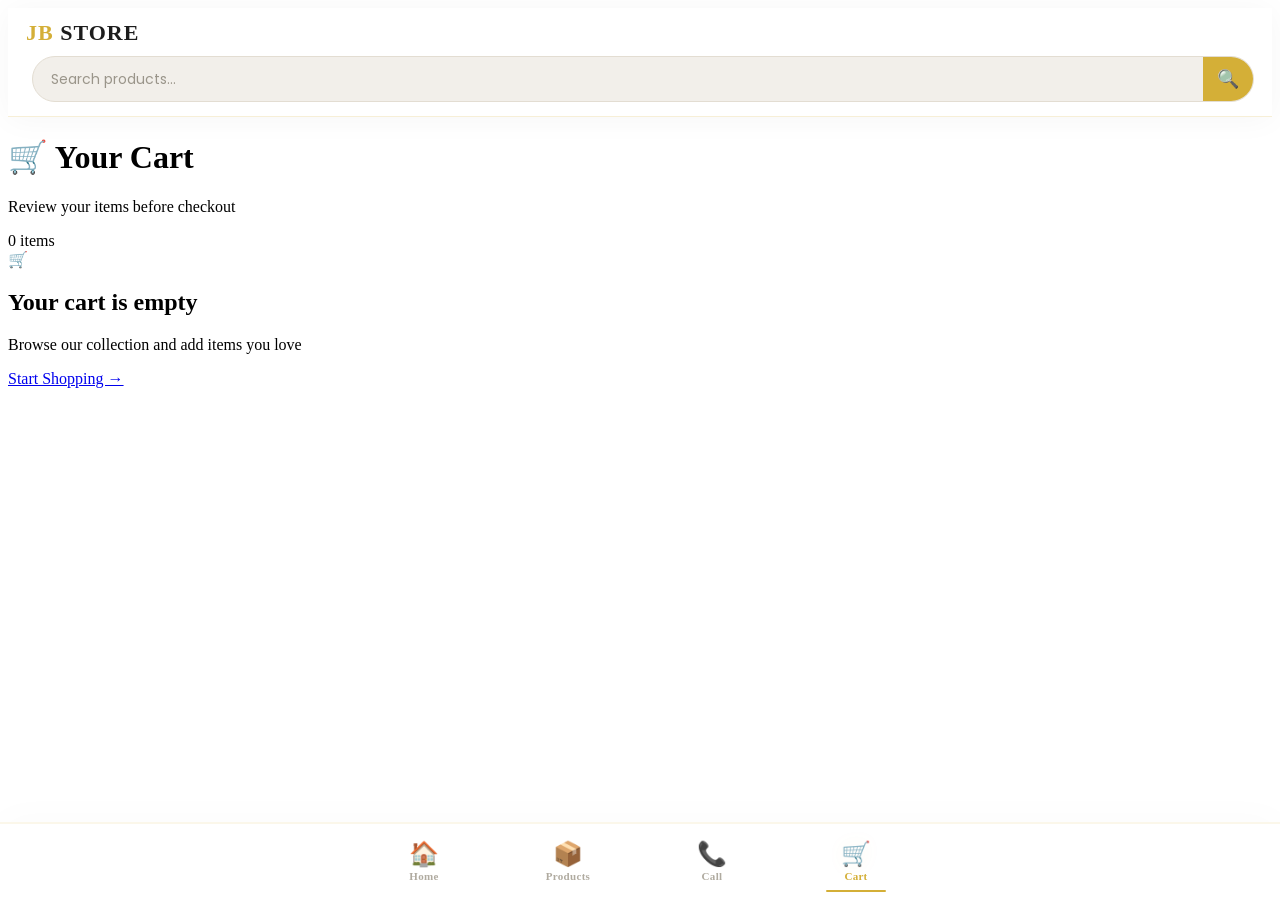
<file: cart (2).html>
<!DOCTYPE html>
<html lang="en">
<head>
  <meta charset="UTF-8">
  <meta name="viewport" content="width=device-width, initial-scale=1.0">
  <title>Your Cart | JB STORE</title>
  <link rel="stylesheet" href="style.css">
  <link href="https://fonts.googleapis.com/css2?family=Poppins:wght@400;500;600;700;800&display=swap" rel="stylesheet">
</head>
<body>

<!-- ===== HEADER ===== -->
<header class="header">
  <a href="index.html" class="logo">JB <span>STORE</span></a>
  <div class="search">
    <input type="text" id="searchInput" placeholder="Search products..." autocomplete="off">
    <button type="button" id="searchButton">🔍</button>
    <div id="searchSuggestions" class="search-suggestions"></div>
  </div>
</header>

<!-- ===== CART PAGE ===== -->
<main class="cart-page">

  <!-- Cart Header -->
  <div class="cart-header">
    <div>
      <h1>🛒 Your Cart</h1>
      <p class="cart-subtitle">Review your items before checkout</p>
    </div>
    <span class="cart-count" id="cartCount">0 items</span>
  </div>

  <!-- Cart Items -->
  <div id="cartItemsContainer">
    <div id="cartItems" class="cart-items"></div>

    <!-- Cart Summary -->
    <div id="cartSummary" class="cart-summary" style="display:none;">
      <div class="summary-row">
        <span>Subtotal</span>
        <strong id="cartSubtotal">₹0</strong>
      </div>
      <div class="summary-row">
        <span>Delivery</span>
        <strong style="color:#4ECDC4;">Free</strong>
      </div>
      <div class="summary-divider"></div>
      <div class="summary-row total">
        <span>Total</span>
        <strong id="cartTotalPrice">₹0</strong>
      </div>
      <div class="cart-actions">
        <button class="checkout-btn" onclick="checkout()">
          <span>Proceed to Checkout</span>
          <span>→</span>
        </button>
        <button class="clear-cart-btn" onclick="clearCart()">🗑️ Clear Cart</button>
      </div>
    </div>
  </div>

  <!-- Empty Cart -->
  <div id="emptyCart" class="empty-cart" style="display:block;">
    <div class="empty-icon">🛒</div>
    <h2>Your cart is empty</h2>
    <p>Browse our collection and add items you love</p>
    <a href="index.html" class="shop-now-btn">Start Shopping →</a>
  </div>

</main>

<!-- ===== BOTTOM BAR ===== -->
<div class="bottom-bar">
  <div class="bottom-container">
    <a href="index.html" class="bottom-item">
      <span class="bottom-icon">🏠</span>
      <span class="bottom-label">Home</span>
    </a>
    <a href="index.html" class="bottom-item">
      <span class="bottom-icon">📦</span>
      <span class="bottom-label">Products</span>
    </a>
    <a href="#" class="bottom-item call-item">
      <span class="bottom-icon">📞</span>
      <span class="bottom-label">Call</span>
    </a>
    <a href="cart.html" class="bottom-item active cart-item">
      <span class="bottom-icon">🛒</span>
      <span class="cart-badge" id="cartBadge">0</span>
      <span class="bottom-label">Cart</span>
    </a>
  </div>
</div>

<!-- ===== SCRIPTS ===== -->
<script src="config.js"></script>
<script src="mobiles.js"></script>
<script src="refrigerator.js"></script>
<script src="washing.js"></script>
<script src="ac.js"></script>
<script src="tv.js"></script>

<script>
// ==========================================
// CART PAGE - WITH VARIANT DISPLAY
// ==========================================

// ===== ALL PRODUCTS =====
const allProducts = [
  ...mobileProducts,
  ...refrigeratorProducts,
  ...washingProducts,
  ...acProducts,
  ...tvProducts
];

// ===== ELEMENTS =====
const cartItemsContainer = document.getElementById('cartItems');
const cartSummary = document.getElementById('cartSummary');
const emptyCart = document.getElementById('emptyCart');
const cartCount = document.getElementById('cartCount');
const cartSubtotal = document.getElementById('cartSubtotal');
const cartTotalPrice = document.getElementById('cartTotalPrice');

// ===== LOAD CART =====
function loadCart() {
  const cart = JSON.parse(localStorage.getItem('cart')) || [];
  
  console.log('Cart items:', cart);
  
  if (cart.length === 0) {
    cartItemsContainer.innerHTML = '';
    cartSummary.style.display = 'none';
    emptyCart.style.display = 'block';
    cartCount.textContent = '0 items';
    updateBadge(0);
    return;
  }
  
  cartItemsContainer.innerHTML = '';
  cartSummary.style.display = 'block';
  emptyCart.style.display = 'none';
  
  let subtotal = 0;
  let totalItems = 0;
  
  cart.forEach((item, index) => {
    const itemTotal = item.price * item.quantity;
    subtotal += itemTotal;
    totalItems += item.quantity;
    
    // Show variant in cart item
    const displayName = item.variant && item.variant !== 'Default' 
      ? `${item.name} (${item.variant})` 
      : item.name;
    
    const cartItem = document.createElement('div');
    cartItem.className = 'cart-item';
    cartItem.innerHTML = `
      <div class="cart-item-image">
        <img src="${item.image || 'images/placeholder.png'}" alt="${item.name}">
      </div>
      <div class="cart-item-info">
        <h3>${displayName}</h3>
        <p class="cart-item-brand">${item.brand} ${item.variant && item.variant !== 'Default' ? '• ' + item.variant : ''}</p>
        <p class="cart-item-price">₹${item.price.toLocaleString("en-IN")}</p>
      </div>
      <div class="cart-item-qty">
        <button class="qty-btn" onclick="updateQuantity(${index}, -1)">−</button>
        <span class="qty-number">${item.quantity}</span>
        <button class="qty-btn" onclick="updateQuantity(${index}, 1)">+</button>
      </div>
      <div class="cart-item-total">
        ₹${itemTotal.toLocaleString("en-IN")}
      </div>
      <button class="remove-btn" onclick="removeItem(${index})" title="Remove item">✕</button>
    `;
    cartItemsContainer.appendChild(cartItem);
  });
  
  cartCount.textContent = `${totalItems} ${totalItems === 1 ? 'item' : 'items'}`;
  cartSubtotal.textContent = `₹${subtotal.toLocaleString("en-IN")}`;
  cartTotalPrice.textContent = `₹${subtotal.toLocaleString("en-IN")}`;
  
  updateBadge(totalItems);
}

// ===== UPDATE QUANTITY =====
function updateQuantity(index, change) {
  let cart = JSON.parse(localStorage.getItem('cart')) || [];
  
  if (cart[index]) {
    cart[index].quantity += change;
    if (cart[index].quantity <= 0) {
      cart.splice(index, 1);
    }
  }
  
  localStorage.setItem('cart', JSON.stringify(cart));
  loadCart();
  updateCartBadge();
}

// ===== REMOVE ITEM =====
function removeItem(index) {
  let cart = JSON.parse(localStorage.getItem('cart')) || [];
  const itemName = cart[index]?.name || 'Item';
  const variant = cart[index]?.variant || '';
  const displayName = variant && variant !== 'Default' ? `${itemName} (${variant})` : itemName;
  cart.splice(index, 1);
  localStorage.setItem('cart', JSON.stringify(cart));
  loadCart();
  updateCartBadge();
  showToast(`${displayName} removed from cart`);
}

// ===== CLEAR CART =====
function clearCart() {
  if (confirm('Are you sure you want to clear your cart?')) {
    localStorage.removeItem('cart');
    loadCart();
    updateCartBadge();
    showToast('Cart cleared');
  }
}

// ===== CHECKOUT =====
function checkout() {
  const cart = JSON.parse(localStorage.getItem('cart')) || [];
  if (cart.length === 0) {
    showToast('Your cart is empty!');
    return;
  }
  
  let message = '🛍️ *JB STORE - New Order*%0A%0A';
  let total = 0;
  
  cart.forEach(item => {
    const itemTotal = item.price * item.quantity;
    const displayName = item.variant && item.variant !== 'Default' 
      ? `${item.name} (${item.variant})` 
      : item.name;
    message += `📱 ${displayName}%0A   × ${item.quantity} = ₹${itemTotal.toLocaleString("en-IN")}%0A`;
    total += itemTotal;
  });
  
  message += `%0A💰 *Total: ₹${total.toLocaleString("en-IN")}*%0A%0A`;
  message += `📞 Please confirm my order. Thank you!`;
  
  window.open(`https://wa.me/${STORE_PHONE}?text=${message}`, '_blank');
}

// ===== UPDATE BADGE =====
function updateBadge(count) {
  const badge = document.getElementById('cartBadge');
  if (badge) {
    badge.textContent = count;
    badge.style.display = count > 0 ? 'flex' : 'none';
  }
}

// ===== TOAST =====
function showToast(message) {
  const existing = document.querySelector('.toast-notification');
  if (existing) existing.remove();
  
  const toast = document.createElement('div');
  toast.className = 'toast-notification';
  toast.innerHTML = `
    <span>${message}</span>
    <button onclick="this.parentElement.remove()">✕</button>
  `;
  document.body.appendChild(toast);
  
  setTimeout(() => {
    toast.classList.add('fade-out');
    setTimeout(() => toast.remove(), 300);
  }, 3000);
}

// ===== UPDATE CART BADGE (Global) =====
function updateCartBadge() {
  const cart = JSON.parse(localStorage.getItem('cart')) || [];
  const total = cart.reduce((sum, item) => sum + item.quantity, 0);
  
  document.querySelectorAll('.cart-badge').forEach(badge => {
    badge.textContent = total;
    badge.style.display = total > 0 ? 'flex' : 'none';
  });
}

// ===== INIT =====
document.addEventListener('DOMContentLoaded', function() {
  loadCart();
  updateCartBadge();
});

// ===== SEARCH SUGGESTIONS =====
const searchInput = document.getElementById('searchInput');
const searchSuggestions = document.getElementById('searchSuggestions');

if (searchInput) {
  searchInput.addEventListener('input', function() {
    const text = this.value.trim().toLowerCase();
    searchSuggestions.innerHTML = '';
    
    if (text === '') {
      searchSuggestions.classList.remove('show');
      return;
    }
    
    const matches = allProducts.filter(p => 
      p.name.toLowerCase().includes(text) || 
      p.brand.toLowerCase().includes(text)
    ).slice(0, 6);
    
    if (matches.length === 0) {
      searchSuggestions.innerHTML = `<div class="search-no-result">No products found</div>`;
      searchSuggestions.classList.add('show');
      return;
    }
    
    matches.forEach(product => {
      const div = document.createElement('div');
      div.className = 'search-suggestion';
      div.innerHTML = `
        <img src="${product.image}" alt="">
        <div class="suggestion-info">
          <div class="suggestion-name">${product.name}</div>
          <div class="suggestion-category">${product.brand}</div>
        </div>
      `;
      div.addEventListener('click', () => {
        window.location.href = `product.html?id=${product.id}`;
      });
      searchSuggestions.appendChild(div);
    });
    
    searchSuggestions.classList.add('show');
  });
  
  document.addEventListener('click', function(e) {
    if (!searchInput.contains(e.target) && !searchSuggestions.contains(e.target)) {
      searchSuggestions.classList.remove('show');
    }
  });
  
  document.getElementById('searchButton')?.addEventListener('click', function() {
    const val = searchInput.value.trim();
    if (val) window.location.href = `search.html?q=${encodeURIComponent(val)}`;
  });
  
  searchInput.addEventListener('keydown', function(e) {
    if (e.key === 'Enter') {
      const val = this.value.trim();
      if (val) window.location.href = `search.html?q=${encodeURIComponent(val)}`;
    }
  });
}
</script>

</body>
</html>
</file>
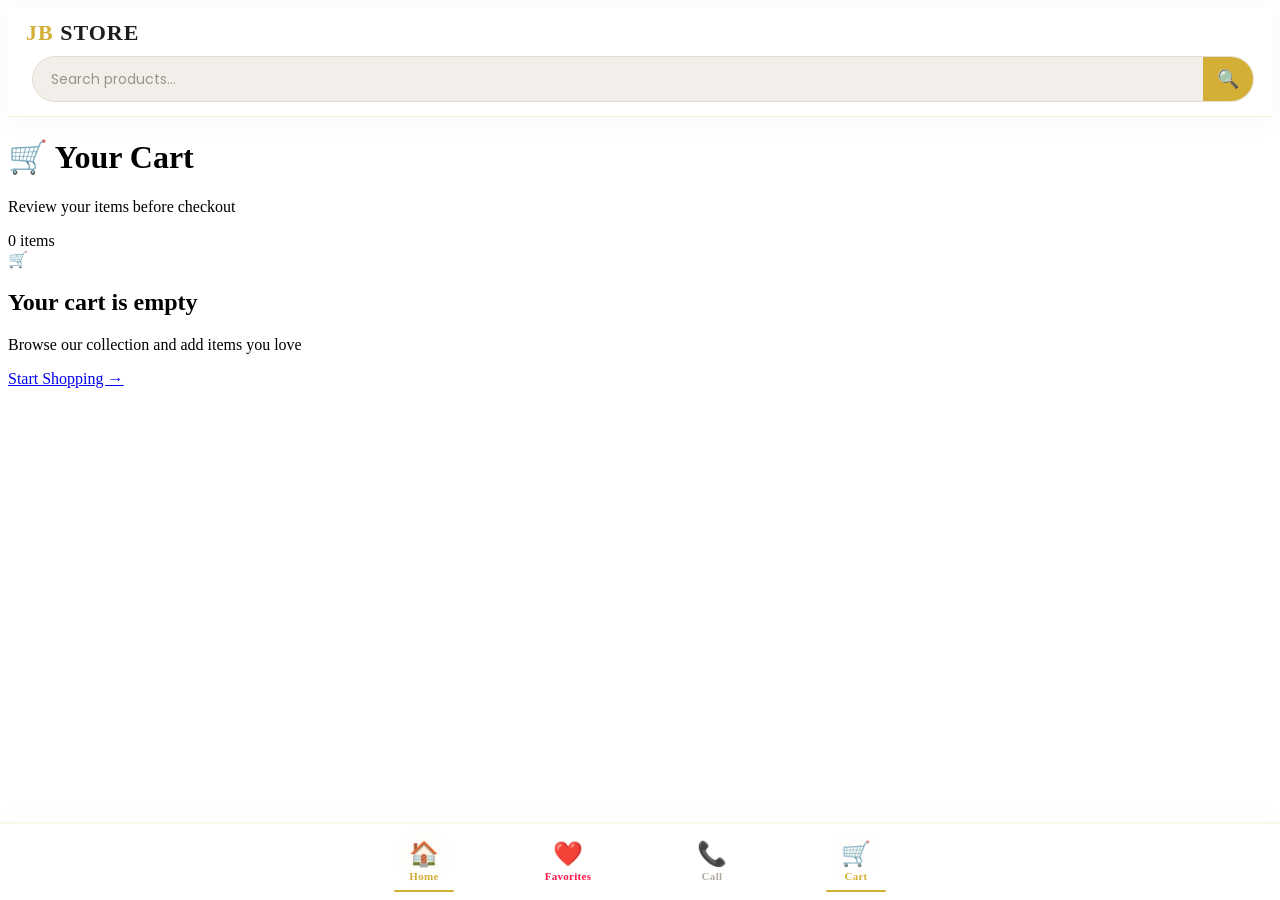
<file: cart (3) (4).html>
<!DOCTYPE html>
<html lang="en">
<head>
  <meta charset="UTF-8">
  <meta name="viewport" content="width=device-width, initial-scale=1.0">
  <title>Your Cart | JB STORE</title>
  <link rel="stylesheet" href="style.css">
  <link href="https://fonts.googleapis.com/css2?family=Poppins:wght@400;500;600;700;800&display=swap" rel="stylesheet">
  <link rel="stylesheet" href="https://cdnjs.cloudflare.com/ajax/libs/font-awesome/6.5.2/css/all.min.css">
</head>
<body>

<!-- ===== HEADER ===== -->
<header class="header">
  <a href="index.html" class="logo">JB <span>STORE</span></a>
  <div class="search">
    <input type="text" id="searchInput" placeholder="Search products..." autocomplete="off">
    <button type="button" id="searchButton">🔍</button>
    <div id="searchSuggestions" class="search-suggestions"></div>
  </div>
</header>

<!-- ===== CART PAGE ===== -->
<main class="cart-page">

  <!-- Cart Header -->
  <div class="cart-header">
    <div>
      <h1>🛒 Your Cart</h1>
      <p class="cart-subtitle">Review your items before checkout</p>
    </div>
    <span class="cart-count" id="cartCount">0 items</span>
  </div>

  <!-- Cart Items -->
  <div id="cartItemsContainer">
    <div id="cartItems" class="cart-items"></div>

    <!-- Cart Summary -->
    <div id="cartSummary" class="cart-summary" style="display:none;">
      <div class="summary-row">
        <span>Subtotal</span>
        <strong id="cartSubtotal">₹0</strong>
      </div>
      <div class="summary-row">
        <span>Delivery</span>
        <strong style="color:#4ECDC4;">Free</strong>
      </div>
      <div class="summary-divider"></div>
      <div class="summary-row total">
        <span>Total</span>
        <strong id="cartTotalPrice">₹0</strong>
      </div>
      <div class="cart-actions">
        <button class="checkout-btn" onclick="checkout()">
          <span>Proceed to Checkout</span>
          <span>→</span>
        </button>
        <button class="clear-cart-btn" onclick="clearCart()">🗑️ Clear Cart</button>
      </div>
    </div>
  </div>

  <!-- Empty Cart -->
  <div id="emptyCart" class="empty-cart" style="display:block;">
    <div class="empty-icon">🛒</div>
    <h2>Your cart is empty</h2>
    <p>Browse our collection and add items you love</p>
    <a href="index.html" class="shop-now-btn">Start Shopping →</a>
  </div>

</main>

<!-- ===== BOTTOM BAR ===== -->
<div class="bottom-bar">
  <div class="bottom-container">
    <!-- HOME -->
    <a href="index.html" class="bottom-item" id="bottomHome">
      <span class="bottom-icon">🏠</span>
      <span class="bottom-label">Home</span>
    </a>
    
    <!-- FAVORITES (replaced Products) -->
    <a href="favorites.html" class="bottom-item" id="bottomFav">
      <span class="bottom-icon" style="color:#ff1744;">❤️</span>
      <span class="fav-badge" id="favBadge">0</span>
      <span class="bottom-label" style="color:#ff1744;font-weight:700;">Favorites</span>
    </a>
    
    <!-- CALL (fixed with tel link) -->
    <a href="tel:919999999999" class="bottom-item call-item" id="bottomCall">
      <span class="bottom-icon">📞</span>
      <span class="bottom-label">Call</span>
    </a>
    
    <!-- CART -->
    <a href="cart.html" class="bottom-item active cart-item">
      <span class="bottom-icon">🛒</span>
      <span class="cart-badge" id="cartBadge">0</span>
      <span class="bottom-label">Cart</span>
    </a>
  </div>
</div>

<!-- ===== SCRIPTS (All logic in external files) ===== -->
<script src="config.js"></script>
<script src="mobiles.js"></script>
<script src="refrigerator.js"></script>
<script src="washing.js"></script>
<script src="ac.js"></script>
<script src="tv.js"></script>
<script src="script.js"></script>   <!-- contains cart logic -->
<script src="favorites.js"></script> <!-- favorites & badge updates -->
</body>
</html>
</file>
<file: style.css>
<!DOCTYPE html>
<html lang="en">
<head>
  <meta charset="UTF-8" />
  <meta name="viewport" content="width=device-width, initial-scale=1.0, user-scalable=yes" />
  <title>JB STORE – Premium Light</title>
  <link href="https://fonts.googleapis.com/css2?family=Poppins:wght@400;600;700;800&display=swap" rel="stylesheet" />
  <link rel="stylesheet" href="https://cdnjs.cloudflare.com/ajax/libs/font-awesome/6.5.2/css/all.min.css" />
  <script src="https://cdn.jsdelivr.net/npm/@supabase/supabase-js@2"></script>
  <style>
    /* ================================================================
       PREMIUM LIGHT THEME – JB STORE
       - All sizes, paddings, gaps, and widths preserved from original dark CSS.
       - Only colors, backgrounds, and text colors converted to light/professional.
       - Gold accent: #D4AF37
       ================================================================ */

    /* ===== WIDTH FIX ===== */
    html,body{
        width:100%;
        max-width:100%;
        overflow-x:hidden;
        background:#F7F5F0;
    }

    *{
        box-sizing:border-box;
    }

    .header,
    .menu,
    .hero,
    .categories,
    .deals,
    .banner-slider,
    .best-sellers,
    .brands,
    .footer{
        width:100%;
    }

    body {
      
        padding-bottom: 100px !important;
    }


    /* ============================================
       HEADER – LIGHT
       ============================================ */

    .header {
        background: #FFFFFF;
        padding: 12px 18px 14px;
        position: sticky;
        top: 0;
        z-index: 1000;
        width: 100%;
        border-bottom: 1px solid rgba(212, 175, 55, 0.20);
        box-shadow: 0 2px 30px rgba(0, 0, 0, 0.04);
        display: flex;
        flex-direction: column;
        gap: 10px;
    }

    .header-top {
        display: flex;
        align-items: center;
        justify-content: space-between;
        width: 100%;
    }

    .logo {
        font-size: 22px;
        font-weight: 700;
        color: #D4AF37;
        letter-spacing: 1px;
        text-decoration: none;
        flex-shrink: 0;
    }
    .logo span {
        color: #1C1C1C;
    }

    .menu-toggle {
        display: flex;
        flex-direction: column;
        gap: 5px;
        background: transparent;
        border: none;
        cursor: pointer;
        padding: 6px 4px;
        border-radius: 6px;
        transition: all 0.3s ease;
        flex-shrink: 0;
        -webkit-tap-highlight-color: transparent;
    }
    .menu-toggle:hover {
        background: rgba(212, 175, 55, 0.06);
    }
    .menu-toggle span {
        display: block;
        width: 28px;
        height: 2.5px;
        background: #D4AF37;
        border-radius: 4px;
        transition: all 0.3s ease;
        transform-origin: center;
    }
    .menu-toggle.active span:nth-child(1) {
        transform: rotate(45deg) translate(5px, 5px);
    }
    .menu-toggle.active span:nth-child(2) {
        opacity: 0;
        transform: scaleX(0);
    }
    .menu-toggle.active span:nth-child(3) {
        transform: rotate(-45deg) translate(5px, -5px);
    }

    .search {
      width: calc(100% - 6px) !important;
        margin-left: 6px !important;
        margin-right: 6px !important;
        display: flex;
        align-items: center;
        background: #F2EFEA;
        border: 1px solid #E3DDD2;
        border-radius: 50px;
        overflow: visible;
        position: relative;
        width: 100%;
        transition: border-color 0.3s ease;
    }
    .search:focus-within {
        border-color: rgba(212, 175, 55, 0.4);
        box-shadow: 0 0 20px rgba(212, 175, 55, 0.04);
    }
    .search input {
        flex: 1;
        height: 44px;
        padding: 0 18px;
        background: none;
        border: none;
        color: #1C1C1C;
        outline: none;
        font-size: 14px;
        font-family: "Poppins", sans-serif;
    }
    .search input::placeholder {
        color: #9A958A;
        font-weight: 400;
    }
    .search button {
        width: 50px;
        height: 44px;
        background: #D4AF37;
        border: none;
        border-radius: 0 50px 50px 0;
        cursor: pointer;
        font-size: 18px;
        color: #FFFFFF;
        transition: all 0.3s ease;
        flex-shrink: 0;
        display: flex;
        align-items: center;
        justify-content: center;
    }
    .search button:hover {
        background: #C9A030;
        transform: scale(1.02);
    }
    .search button:active {
        transform: scale(0.95);
    }

    /* ==========================================
       SEARCH SUGGESTIONS STYLES
    ========================================== */
    .search-suggestions {
        position: absolute;
        top: calc(100% + 8px);
        left: 0;
        right: 0;
        background: #FFFFFF;
        border: 1px solid rgba(212, 175, 55, 0.15);
        border-radius: 16px;
        max-height: 350px;
        overflow-y: auto;
        display: none;
        z-index: 9999;
        box-shadow: 0 20px 60px rgba(0, 0, 0, 0.08);
        padding: 8px 0;
    }

    .search-suggestions.show {
        display: block;
        animation: slideDown 0.25s ease;
    }

    @keyframes slideDown {
        0% {
            opacity: 0;
            transform: translateY(-10px) scale(0.95);
        }
        100% {
            opacity: 1;
            transform: translateY(0) scale(1);
        }
    }

    .search-suggestion {
        display: flex;
        align-items: center;
        gap: 14px;
        padding: 12px 18px;
        cursor: pointer;
        transition: all 0.2s ease;
        border-bottom: 1px solid rgba(0, 0, 0, 0.03);
    }

    .search-suggestion:last-child {
        border-bottom: none;
    }

    .search-suggestion:hover {
        background: rgba(212, 175, 55, 0.06);
    }

    .search-suggestion img {
        width: 40px;
        height: 40px;
        object-fit: contain;
        border-radius: 8px;
        background: #F2EFEA;
        flex-shrink: 0;
        padding: 4px;
    }

    .search-suggestion .suggestion-info {
        flex: 1;
        min-width: 0;
    }

    .search-suggestion .suggestion-name {
        color: #1C1C1C;
        font-size: 14px;
        font-weight: 600;
        display: flex;
        flex-wrap: wrap;
        gap: 1px;
        align-items: center;
    }

    .search-suggestion .suggestion-name strong {
        color: #D4AF37;
        font-weight: 700;
    }

    .search-suggestion .suggestion-category {
        color: #8A8580;
        font-size: 12px;
        margin-top: 2px;
    }

    .search-suggestion .suggestion-arrow {
        color: #D4AF37;
        font-size: 16px;
        opacity: 0;
        transition: all 0.3s ease;
        flex-shrink: 0;
    }

    .search-suggestion:hover .suggestion-arrow {
        opacity: 1;
        transform: translateX(4px);
    }

    .search-no-result {
        padding: 30px 20px;
        color: #8A8580;
        text-align: center;
        font-size: 14px;
    }

    /* ==========================================
       SLIDE-IN MENU DRAWER (LIGHT)
    ============================================ */

    .menu-overlay {
        position: fixed;
        top: 0;
        left: 0;
        width: 100%;
        height: 100%;
        background: rgba(0, 0, 0, 0.3);
        backdrop-filter: blur(4px);
        -webkit-backdrop-filter: blur(4px);
        z-index: 9998;
        opacity: 0;
        visibility: hidden;
        transition: opacity 0.35s ease, visibility 0.35s ease;
    }
    .menu-overlay.open {
        opacity: 1;
        visibility: visible;
    }

    .menu-drawer {
        position: fixed;
        top: 0;
        right: 0;
        left: auto;
        height: 100%;
        width: 320px;
        max-width: 85vw;
        background: #FFFFFF;
        border-left: 2px solid rgba(212, 175, 55, 0.25);
        border-right: none;
        box-shadow: -8px 0 60px rgba(0, 0, 0, 0.08);
        z-index: 9999;
        transform: translateX(110%);
        transition: transform 0.4s cubic-bezier(0.22, 1, 0.36, 1);
        padding: 0 0 30px 0;
        display: flex;
        flex-direction: column;
        overflow-y: auto;
    }
    .menu-drawer.open {
        transform: translateX(0);
    }

    .menu-header {
        display: flex;
        align-items: center;
        justify-content: space-between;
        padding: 22px 22px 16px;
        border-bottom: 1px solid rgba(212, 175, 55, 0.08);
        flex-shrink: 0;
    }
    .menu-header .menu-logo {
        font-size: 20px;
        font-weight: 700;
        color: #D4AF37;
        letter-spacing: 0.5px;
    }
    .menu-header .menu-logo span {
        color: #1C1C1C;
    }
    .menu-close {
        background: rgba(0, 0, 0, 0.03);
        border: 1px solid rgba(0, 0, 0, 0.06);
        border-radius: 50%;
        width: 40px;
        height: 40px;
        display: flex;
        align-items: center;
        justify-content: center;
        font-size: 20px;
        color: #D4AF37;
        cursor: pointer;
        transition: all 0.3s ease;
        -webkit-tap-highlight-color: transparent;
    }
    .menu-close:hover {
        background: rgba(212, 175, 55, 0.08);
        border-color: rgba(212, 175, 55, 0.2);
        transform: rotate(90deg);
    }
    .menu-close:active {
        transform: rotate(90deg) scale(0.92);
    }

    .menu-nav {
        display: flex;
        flex-direction: column;
        padding: 16px 18px 20px;
        gap: 6px;
        flex: 1;
    }
    .menu-item {
        display: flex;
        align-items: center;
        gap: 16px;
        padding: 14px 18px;
        border-radius: 14px;
        text-decoration: none;
        color: #4A4742;
        font-size: 16px;
        font-weight: 500;
        transition: all 0.25s ease;
        border: 1px solid transparent;
        position: relative;
    }
    .menu-item .item-icon {
        font-size: 20px;
        width: 28px;
        text-align: center;
        flex-shrink: 0;
    }
    .menu-item:hover {
        color: #D4AF37;
        background: rgba(212, 175, 55, 0.06);
        border-color: rgba(212, 175, 55, 0.08);
        transform: translateX(-4px);
    }
    .menu-item.active {
        color: #D4AF37;
        background: rgba(212, 175, 55, 0.08);
        border-color: rgba(212, 175, 55, 0.15);
        font-weight: 600;
    }
    .menu-item.active::before {
        content: '';
        position: absolute;
        right: 0;
        left: auto;
        top: 20%;
        height: 60%;
        width: 3px;
        background: #D4AF37;
        border-radius: 4px 0 0 4px;
        box-shadow: 0 0 20px rgba(212, 175, 55, 0.3);
    }
    .menu-item:active {
        transform: scale(0.97);
    }

    .menu-footer {
        padding: 16px 22px 10px;
        border-top: 1px solid rgba(212, 175, 55, 0.06);
        margin-top: auto;
        flex-shrink: 0;
    }
    .menu-footer .menu-version {
        color: #B0ABA0;
        font-size: 11px;
        letter-spacing: 0.5px;
        text-align: center;
    }
    .menu-footer .menu-version span {
        color: #D4AF37;
    }

    body.menu-open {
        overflow: hidden;
    }

    /* ==========================================
       PREMIUM MENU - LIGHT
    ========================================== */

    .menu {
        background: #FFFFFF;
        border-bottom: 2px solid rgba(212, 175, 55, 0.15);
        padding: 12px 5%;
        display: flex;
        justify-content: center;
        align-items: center;
        gap: 6px;
        width: 100%;
        overflow-x: auto;
        position: relative;
        z-index: 10;
        box-shadow: 0 4px 30px rgba(0, 0, 0, 0.02);
    }

    .menu::after {
        content: '';
        position: absolute;
        bottom: 0;
        left: 0;
        width: 100%;
        height: 1px;
        background: linear-gradient(90deg, transparent, rgba(212, 175, 55, 0.3), transparent);
    }

    .menu .cat {
        position: relative;
        background: transparent;
        border: 0;
        color: #4A4742;
        padding: 12px 22px;
        font-family: "Poppins", sans-serif;
        font-size: 14px;
        font-weight: 600;
        cursor: pointer;
        border-radius: 30px;
        transition: all 0.3s ease;
        display: flex;
        align-items: center;
        gap: 8px;
        white-space: nowrap;
        letter-spacing: 0.3px;
    }

    .cat-icon {
        font-size: 16px;
        transition: transform 0.3s ease;
    }

    .menu .cat:hover {
        color: #D4AF37;
        background: rgba(212, 175, 55, 0.06);
        transform: translateY(-2px);
    }

    .menu .cat:hover .cat-icon {
        transform: scale(1.2) rotate(-5deg);
    }

    .menu .cat.active {
        color: #D4AF37;
        background: linear-gradient(135deg, rgba(212, 175, 55, 0.12), rgba(212, 175, 55, 0.04));
        box-shadow: inset 0 1px 0 rgba(212, 175, 55, 0.2);
    }

    .menu .cat.active::after {
        content: '';
        position: absolute;
        bottom: 4px;
        left: 50%;
        transform: translateX(-50%);
        width: 30px;
        height: 2px;
        border-radius: 5px;
        background: linear-gradient(90deg, transparent, #D4AF37, transparent);
        box-shadow: 0 0 15px rgba(212, 175, 55, 0.4);
        animation: underlinePulse 2s ease-in-out infinite;
    }

    @keyframes underlinePulse {
        0%, 100% {
            opacity: 0.6;
            width: 30px;
        }
        50% {
            opacity: 1;
            width: 40px;
        }
    }

    .menu::-webkit-scrollbar {
        height: 3px;
    }
    .menu::-webkit-scrollbar-track {
        background: transparent;
    }
    .menu::-webkit-scrollbar-thumb {
        background: rgba(212, 175, 55, 0.3);
        border-radius: 10px;
    }
    .menu::-webkit-scrollbar-thumb:hover {
        background: rgba(212, 175, 55, 0.5);
    }

    /* ==========================================
       PREMIUM FILTERS - LIGHT
    ========================================== */

    .filters {
        background: #F7F5F0;
        padding: 20px 5% 25px;
        border-bottom: 1px solid rgba(212, 175, 55, 0.1);
        position: relative;
        z-index: 5;
        box-shadow: 0 4px 25px rgba(0, 0, 0, 0.02);
    }

    .filter-header {
        display: flex;
        justify-content: space-between;
        align-items: center;
        margin-bottom: 16px;
        padding-bottom: 12px;
        border-bottom: 1px solid rgba(0, 0, 0, 0.04);
    }

    .filter-title {
        display: flex;
        align-items: center;
        gap: 10px;
        color: #D4AF37;
        font-size: 13px;
        font-weight: 600;
        letter-spacing: 0.5px;
        text-transform: uppercase;
    }

    .filter-icon {
        font-size: 14px;
        animation: spin 8s linear infinite;
    }

    @keyframes spin {
        0% { transform: rotate(0deg); }
        100% { transform: rotate(360deg); }
    }

    .clear-btn {
        display: flex;
        align-items: center;
        gap: 6px;
        background: rgba(212, 175, 55, 0.08);
        border: 1px solid rgba(212, 175, 55, 0.15);
        color: #D4AF37;
        padding: 6px 16px;
        border-radius: 20px;
        font-size: 12px;
        font-weight: 600;
        cursor: pointer;
        transition: all 0.3s ease;
        font-family: "Poppins", sans-serif;
    }

    .clear-btn:hover {
        background: rgba(212, 175, 55, 0.15);
        border-color: #D4AF37;
        transform: scale(1.03);
        box-shadow: 0 4px 20px rgba(212, 175, 55, 0.1);
    }

    .clear-btn span {
        font-size: 14px;
        font-weight: 400;
    }

    .brand-list {
        display: flex;
        flex-wrap: nowrap;
        align-items: center;
        gap: 14px;
        width: 100%;
        overflow-x: auto;
        overflow-y: hidden;
        padding: 6px 2px 14px;
        scrollbar-width: none;
        -webkit-overflow-scrolling: touch;
    }

    .brand-list::-webkit-scrollbar {
        display: none;
    }

    .brand-list .chip {
        appearance: none;
        flex: 0 0 132px;
        width: 132px;
        height: 100px;
        display: flex;
        flex-direction: column;
        align-items: center;
        justify-content: center;
        padding: 10px;
        background: #FFFFFF;
        border: 1px solid rgba(212, 175, 55, 0.28);
        border-radius: 15px;
        color: #1C1C1C;
        font-family: "Poppins", sans-serif;
        font-size: 12px;
        font-weight: 600;
        cursor: pointer;
        position: relative;
        overflow: hidden;
        box-shadow: inset 0 1px 0 rgba(255,255,255,0.025), 0 4px 15px rgba(0,0,0,0.02);
        transition: transform 0.25s ease, border-color 0.25s ease, box-shadow 0.25s ease;
    }

    .brand-list .chip::before {
        display: none;
    }

    .brand-list .chip img {
        width: 62px;
        height: 48px;
        object-fit: contain;
        margin-bottom: 7px;
        background: transparent;
        transition: transform 0.25s ease, filter 0.25s ease;
    }

    .brand-list .chip span {
        color: #1C1C1C;
        font-size: 12px;
        font-weight: 600;
        line-height: 1.2;
        text-align: center;
        white-space: nowrap;
    }

    .brand-list .chip:hover {
        transform: translateY(-4px);
        border-color: rgba(212, 175, 55, 0.75);
        box-shadow: 0 8px 25px rgba(212, 175, 55, 0.08);
    }

    .brand-list .chip:hover img {
        transform: scale(1.07);
    }

    .brand-list .chip.on {
        background: linear-gradient(145deg, #FCF9F2, #F8F3E8);
        border: 1px solid #D4AF37;
        color: #1C1C1C;
        box-shadow: 0 0 0 1px rgba(212,175,55,0.08), 0 8px 28px rgba(212,175,55,0.12);
        transform: translateY(-3px);
    }

    .brand-list .chip.on span {
        color: #C9A030;
    }

    .brand-list .chip.on:hover {
        transform: translateY(-4px);
    }

/* ==========================================
   HERO SECTION - PERFECT ASPECT RATIO
   (Image size ni exactly maintain chestundi, no crop)
   ========================================== */

/* ---- Desktop & Mobile Common ---- */
.hero {
    position: relative;
    width: 100%;            /* Full width */
    height: auto;           /* Height automatically adjusts to image width */
    overflow: hidden;
    background: #F0EDE6;
    margin: 0;              /* Side gaps teeseyyadaniki */
    padding: 0;
}

/* Hero image - ఇదే magic */
.hero-bg {
    display: block;
    width: 100%;            /* Container width full */
    height: auto;           /* Original height:width ratio maintain avutundi */
    /* object-fit: cover;  (DONT use this - it crops) */
    /* object-fit: contain; (DONT use this - side white lines vastayi) */
    object-fit: unset;      /* Default behavior - stretch to width, height auto */
}

/* ---- Hero Buttons (always relative to image) ---- */
.hero-btns {
    position: absolute;
    bottom: 30%;
    left: 5%;
    z-index: 10;
    display: flex;
    gap: 12px;
    flex-wrap: wrap;
}

    .gold-btn,
    .line-btn {
        padding: 16px 34px;
        border-radius: 50px;
        text-decoration: none;
        font-weight: 700;
        font-size: 15px;
        letter-spacing: 0.5px;
        transition: all 0.3s ease;
        display: inline-flex;
        align-items: center;
        gap: 10px;
        cursor: pointer;
        border: none;
    }

    .gold-btn {
    background: linear-gradient(135deg, #D4AF37, #C9A030);
    color: #000000 !important;
    font-weight: 700;
    box-shadow: 0 4px 20px rgba(212,175,55,0.25);
}

.gold-btn:hover {
    color: #000000 !important;
}

.gold-btn i {
    color: #000000 !important;
    text-shadow: none !important;
    font-size: 16px;
}

    .line-btn {
    border: 2px solid #25D366;
    color: #FFFFFF !important;
    font-weight: 700;
    background: #25D366;
    backdrop-filter: none;
}

.line-btn:hover {
    border-color: #25D366;
    background: #25D366;
    color: #FFFFFF !important;
}

.line-btn i {
    color: #FFFFFF !important;
}

    .gold-btn,
    .line-btn {
        text-shadow: 0 2px 4px rgba(0, 0, 0, 0.05);
    }

    .hero-btns::before {
        content: '';
        position: absolute;
        bottom: -20px;
        left: -20px;
        right: -20px;
        height: calc(100% + 40px);
        background: linear-gradient(to top, rgba(0, 0, 0, 0.04) 0%, transparent 100%);
        border-radius: 60px;
        z-index: -1;
        pointer-events: none;
    }

    /* ==========================================
       CATEGORIES
    ========================================== */

    .categories {
        padding: 60px 4%;
        background: linear-gradient(180deg, #F7F5F0 0%, #F2EFEA 100%);
        position: relative;
    }

    .categories::before {
        content: '';
        position: absolute;
        top: 0;
        left: 0;
        right: 0;
        height: 1px;
        background: linear-gradient(90deg, transparent, rgba(212, 175, 55, 0.3), transparent);
    }

    .section-head {
        display: flex;
        justify-content: space-between;
        align-items: center;
        margin-bottom: 30px;
        padding-bottom: 16px;
        border-bottom: 1px solid rgba(212, 175, 55, 0.08);
    }

    .section-head h2 {
        font-size: 28px;
        font-weight: 700;
        color: #1C1C1C;
        letter-spacing: 0.5px;
        position: relative;
    }

    .section-head h2::before {
        content: '';
        display: inline-block;
        width: 4px;
        height: 28px;
        background: linear-gradient(180deg, #D4AF37, #F3CF55);
        border-radius: 4px;
        margin-right: 12px;
        vertical-align: middle;
        box-shadow: 0 0 20px rgba(212, 175, 55, 0.3);
    }

    .section-head h2::after {
        content: none !important;
    }

    .view-all {
        color: #D4AF37;
        text-decoration: none;
        font-size: 13px;
        font-weight: 600;
        transition: all 0.3s ease;
        padding: 8px 18px;
        border-radius: 25px;
        border: 1.5px solid rgba(212, 175, 55, 0.25);
        background: rgba(212, 175, 55, 0.02);
        letter-spacing: 0.5px;
        position: relative;
        overflow: hidden;
    }

    .view-all::before {
        content: '';
        position: absolute;
        top: 0;
        left: -100%;
        width: 100%;
        height: 100%;
        background: linear-gradient(90deg, transparent, rgba(212, 175, 55, 0.06), transparent);
        transition: left 0.5s ease;
    }

    .view-all:hover::before {
        left: 100%;
    }

    .view-all:hover {
        background: rgba(212, 175, 55, 0.06);
        border-color: #D4AF37;
        transform: translateX(4px);
        box-shadow: 0 4px 30px rgba(212, 175, 55, 0.06);
    }

    .category-grid {
        display: flex;
        flex-wrap: wrap;
        gap: 10px;
        width: 100%;
        margin-top: 6px;
        justify-content: center;
    }

    .category-grid .premium-cat-card {
        flex: 0 0 calc(25% - 10px);
        max-width: calc(25% - 10px);
    }

    .premium-cat-card {
        position: relative;
        background: #FFFFFF;
        border-radius: 16px;
        padding: 18px 12px 16px;
        text-align: center;
        transition: all 0.4s cubic-bezier(0.34, 1.56, 0.64, 1);
        cursor: pointer;
        overflow: hidden;
        display: flex;
        flex-direction: column;
        align-items: center;
        justify-content: center;
        border: 1px solid #D4AF37 !important;
        min-height: unset;
        aspect-ratio: 1 / 1.05;
        box-shadow: 0 0 4px rgba(212, 175, 55, 0.06) !important;
    }

    .premium-cat-card::before,
    .premium-cat-card::after {
        display: none !important;
    }

    .premium-cat-card img,
    .premium-cat-card p,
    .premium-cat-card .cat-badge {
        position: relative;
        z-index: 2;
    }

    .premium-cat-card img {
        width: 100px;
        height: 100px;
        object-fit: contain;
        margin-bottom: 8px;
        transition: all 0.4s ease;
        filter: drop-shadow(0 4px 12px rgba(0, 0, 0, 0.04));
    }

    .premium-cat-card:hover img {
        transform: scale(1.08);
        filter: drop-shadow(0 8px 25px rgba(212, 175, 55, 0.15));
    }

    .premium-cat-card p {
        color: #1C1C1C;
        font-size: 15px;
        font-weight: 600;
        margin: 0;
        letter-spacing: 0.3px;
        transition: all 0.3s ease;
        line-height: 1.2;
    }

    .premium-cat-card:hover p {
        color: #D4AF37;
        text-shadow: 0 0 20px rgba(212, 175, 55, 0.15);
    }

    .cat-badge {
        position: absolute;
        top: 10px;
        right: 10px;
        background: linear-gradient(135deg, #D4AF37, #F3CF55);
        color: #0A0A0A;
        font-size: 9px;
        font-weight: 700;
        padding: 3px 12px;
        border-radius: 12px;
        text-transform: uppercase;
        letter-spacing: 0.5px;
        opacity: 0;
        transform: translateY(-5px) scale(0.9);
        transition: all 0.3s cubic-bezier(0.34, 1.56, 0.64, 1);
        z-index: 3;
        box-shadow: 0 4px 15px rgba(212, 175, 55, 0.2);
    }

    .premium-cat-card:hover .cat-badge {
        opacity: 1;
        transform: translateY(0) scale(1);
    }

    .premium-cat-card:hover {
        transform: translateY(-8px) scale(1.02);
        background: #FFFFFF;
        border-color: #D4AF37 !important;
        box-shadow: 0 0 8px rgba(212, 175, 55, 0.12) !important;
    }

    /* ==========================================
       DEALS
    ========================================== */

    .deals {
        padding: 60px 5%;
        background: linear-gradient(180deg, #F2EFEA 0%, #EDEAE3 100%);
        position: relative;
    }

    .deals::before {
        content: '';
        position: absolute;
        top: 0;
        left: 0;
        right: 0;
        height: 1px;
        background: linear-gradient(90deg, transparent, rgba(212, 175, 55, 0.15), transparent);
    }

    .deals .section-head {
        display: flex;
        justify-content: space-between;
        align-items: center;
        margin-bottom: 30px;
    }

    .deals .section-head h2 {
        font-size: 28px;
        font-weight: 700;
        color: #1C1C1C;
        letter-spacing: 0.5px;
        position: relative;
    }

    .deals .section-head h2::before {
        content: '';
        display: inline-block;
        width: 4px;
        height: 28px;
        background: linear-gradient(180deg, #D4AF37, #F3CF55);
        border-radius: 4px;
        margin-right: 12px;
        vertical-align: middle;
        box-shadow: 0 0 20px rgba(212, 175, 55, 0.3);
    }

    .deals .section-head h2::after {
        color: #D4AF37;
        font-size: 12px;
        margin-left: 10px;
        opacity: 0.3;
    }

    .deals .view-all {
        color: #D4AF37;
        text-decoration: none;
        font-size: 13px;
        font-weight: 600;
        transition: all 0.3s ease;
        padding: 8px 18px;
        border-radius: 25px;
        border: 1.5px solid rgba(212, 175, 55, 0.25);
        background: rgba(212, 175, 55, 0.02);
        letter-spacing: 0.5px;
    }

    .deals .view-all:hover {
        background: rgba(212, 175, 55, 0.06);
        border-color: #D4AF37;
        transform: translateX(4px);
        box-shadow: 0 4px 30px rgba(212, 175, 55, 0.06);
    }

    .deal-grid {
        display: grid;
        grid-template-columns: repeat(4, 1fr);
        gap: 20px;
        width: 100%;
    }

    .deal-card {
        position: relative;
        background: #FFFFFF;
        border-radius: 16px;
        padding: 18px 16px 16px;
        transition: all 0.4s cubic-bezier(0.34, 1.56, 0.64, 1);
        overflow: hidden;
        display: flex;
        flex-direction: column;
        border: 1px solid #D4AF37 !important;
        box-shadow: 0 0 4px rgba(212, 175, 55, 0.05) !important;
    }

    .deal-card::before {
        content: '';
        position: absolute;
        inset: -2px;
        border-radius: 18px;
        padding: 2px;
        background: conic-gradient(
            from 0deg,
            transparent 0%,
            rgba(212, 175, 55, 0) 20%,
            rgba(212, 175, 55, 0.6) 40%,
            #D4AF37 50%,
            rgba(212, 175, 55, 0.6) 60%,
            rgba(212, 175, 55, 0) 80%,
            transparent 100%
        );
        -webkit-mask: linear-gradient(#fff 0 0) content-box, linear-gradient(#fff 0 0);
        -webkit-mask-composite: xor;
        mask-composite: exclude;
        opacity: 0;
        transition: opacity 0.5s ease;
        animation: none;
        pointer-events: none;
        z-index: 1;
    }

    @keyframes goldShine {
        0% { transform: rotate(0deg); }
        100% { transform: rotate(360deg); }
    }

    .deal-card:hover::before {
        opacity: 1;
    }

    .deal-card::after {
        content: '';
        position: absolute;
        inset: 0;
        border-radius: 16px;
        background: radial-gradient(circle at 50% 50%, rgba(212, 175, 55, 0.03), transparent 70%);
        opacity: 0;
        transition: opacity 0.5s ease;
        pointer-events: none;
        z-index: 0;
    }

    .deal-card:hover::after {
        opacity: 1;
    }

    .deal-card .offer,
    .deal-card img,
    .deal-card h3,
    .deal-card .brand,
    .deal-card .variant-tag,
    .deal-card .rating,
    .deal-card .price,
    .deal-card .old-price,
    .deal-card .deal-actions {
        position: relative;
        z-index: 2;
    }

    .deal-card:hover {
        transform: translateY(-6px);
        background: #FFFFFF;
        border-color: #D4AF37 !important;
        box-shadow: 0 8px 40px rgba(0, 0, 0, 0.04), 0 0 30px rgba(212, 175, 55, 0.04);
    }

    .deal-card .offer {
        display: none !important;
    }

    .deal-card img {
        width: 100%;
        height: 160px;
        object-fit: contain;
        margin: 8px 0 10px;
        transition: all 0.4s ease;
        filter: drop-shadow(0 4px 12px rgba(0, 0, 0, 0.04));
    }

    .deal-card:hover img {
        transform: scale(1.05);
        filter: drop-shadow(0 8px 30px rgba(212, 175, 55, 0.06));
    }

    .deal-card h3 {
        font-size: 14px;
        font-weight: 600;
        color: #000000;
        margin: 6px 0 3px;
        line-height: 1.3;
        min-height: 36px;
        display: -webkit-box;
        -webkit-line-clamp: 2;
        -webkit-box-orient: vertical;
        overflow: hidden;
    }

    .deal-card .brand {
        color: #000000;
        font-size: 11px;
        margin: 2px 0;
        display: flex;
        align-items: center;
        gap: 6px;
    }

    .deal-card .brand::before {
        content: '✦';
        color: #000000;
        font-size: 8px;
    }

    .deal-card .variant-tag {
        display: inline-block;
        background: rgba(212, 175, 55, 0.06);
        color: #000000 !important;
        font-size: 10px;
        font-weight: 600;
        padding: 2px 10px;
        border-radius: 10px;
        margin: 3px 0 4px;
        border: 1px solid rgba(212, 175, 55, 0.06);
        align-self: flex-start;
    }

    .deal-card .rating {
        color: #000000;
        font-size: 12px;
        margin: 4px 0 6px;
        display: flex;
        align-items: center;
        gap: 4px;
    }

    .deal-card .rating span {
        color: #000000;
        font-size: 11px;
    }

    .deal-card .price {
        color: #000000;
        font-size: 15px;
        font-weight: 700;
        margin: 2px 0;
        white-space: nowrap;
    }

    .deal-card .old-price {
        display: inline-block;
        color: #000000;
        text-decoration: line-through;
        font-size: 10px;
        margin-left: 0;
        white-space: nowrap;
    }

    .deal-actions {
        display: flex;
        gap: 10px;
        margin-top: 12px;
        width: 100%;
    }

    .deal-actions button {
        flex: 1;
        height: 40px;
        border: none;
        border-radius: 10px;
        font-weight: 600;
        font-size: 12px;
        cursor: pointer;
        transition: all 0.3s ease;
        letter-spacing: 0.3px;
        font-family: "Poppins", sans-serif;
    }

    .deal-actions .view-details-btn {
        background: linear-gradient(135deg, #D4AF37, #C9A030);
        color: #000000;
        box-shadow: 0 2px 15px rgba(212, 175, 55, 0.15);
        width: 100%;
    }

    .deal-actions .view-details-btn:hover {
        background: linear-gradient(135deg, #F3CF55, #D4AF37);
        transform: translateY(-2px);
        box-shadow: 0 8px 25px rgba(212, 175, 55, 0.25);
    }

    .deal-actions .view-details-btn:active {
        transform: scale(0.97);
    }

    /* ==========================================
       EXCHANGE OFFER
    ========================================== */

    .exchange-offer {
        width: 100%;
        padding: 20px 4%;
        background: #F7F5F0;
        display: flex;
        justify-content: center;
        align-items: center;
        overflow: hidden;
    }

    .exchange-offer img {
        display: block;
        width: 100%;
        max-width: 1400px;
        height: auto;
        object-fit: contain;
        border-radius: 12px;
        box-shadow: 0 4px 30px rgba(0, 0, 0, 0.04);
        transition: transform 0.3s ease;
    }

    @media (min-width: 769px) {
        .exchange-offer img:hover {
            transform: scale(1.01);
            box-shadow: 0 8px 50px rgba(212, 175, 55, 0.04);
        }
    }

    @media (max-width: 768px) {
        .exchange-offer {
            padding: 12px 3%;
        }
        .exchange-offer img {
            border-radius: 8px;
        }
    }

    /* ==========================================
       BANNER SLIDER
    ========================================== */

    .banner-slider {
        padding: 0;
        background: #F7F5F0;
    }

    .slides {
        position: relative;
        width: 100%;
        height: 60px;
        aspect-ratio: 16 / 7;
        border-radius: 10px;
        overflow: hidden;
        background: #EDEAE3;
    }

    .slide {
        position: absolute;
        top: 0;
        left: 0;
        width: 100%;
        height: 100%;
        opacity: 0;
        transition: opacity 0.8s ease;
    }

    .slide.active {
        opacity: 1;
    }

    .slide img {
        display: block;
        width: 100%;
        height: 100%;
        object-fit: cover;
        object-position: center;
    }

    .dots {
        display: flex;
        justify-content: center;
        align-items: center;
        gap: 8px;
        margin-top: 8px;
    }

    .dot {
        width: 8px;
        height: 8px;
        border-radius: 50%;
        background: #D0CBC2;
        cursor: pointer;
    }

    .dot.active {
        background: #D4AF37;
    }

    /* ==========================================
       BEST SELLERS
    ========================================== */

    .best-sellers {
        padding: 60px 5%;
        background: #F7F5F0;
    }

    .best-grid {
        display: grid;
        grid-template-columns: repeat(4, 1fr);
        gap: 22px;
        width: 100%;
    }

    .best-card {
        position: relative;
        background: #FFFFFF;
        border-radius: 20px;
        padding: 18px;
        transition: all 0.4s cubic-bezier(0.34, 1.56, 0.64, 1);
        overflow: hidden;
        border: 1px solid #D4AF37 !important;
        box-shadow: 0 0 4px rgba(212, 175, 55, 0.05) !important;
    }

    .best-card::before,
    .best-card::after {
        display: none !important;
    }

    .best-card:hover {
        transform: translateY(-8px);
        border-color: #D4AF37 !important;
        box-shadow: 0 0 8px rgba(212, 175, 55, 0.1) !important;
    }

    .best-card img {
        width: 100%;
        height: 180px;
        object-fit: contain;
    }

    .best-card h3 {
        margin: 12px 0 4px;
        font-size: 17px;
        color: #1C1C1C;
    }

    .brand {
        color: #4A4742;
        font-size: 13px;
    }

    .price-row {
        display: flex;
        align-items: center;
        gap: 10px;
        margin: 12px 0;
    }

    .new {
        color: #D4AF37;
        font-size: 22px;
        font-weight: 700;
    }

    .old {
        color: #B0ABA0;
        text-decoration: line-through;
    }

    .best-card button {
        width: 100%;
        height: 44px;
        border: none;
        border-radius: 12px;
        background: #D4AF37;
        color: #FFFFFF;
        font-weight: 700;
        cursor: pointer;
    }

    .best-sellers .view-all {
        color: #D4AF37;
        text-decoration: none;
        font-size: 14px;
        font-weight: 600;
        transition: all 0.3s ease;
        padding: 8px 16px;
        border-radius: 20px;
        border: 1px solid rgba(212, 175, 55, 0.15);
        display: inline-flex;
        align-items: center;
        gap: 4px;
    }

    .best-sellers .view-all:hover {
        background: rgba(212, 175, 55, 0.06);
        border-color: #D4AF37;
        transform: translateX(4px);
        box-shadow: 0 4px 20px rgba(212, 175, 55, 0.04);
    }

    /* ==========================================
       TOP BRANDS
    ========================================== */

    .brands {
        padding: 60px 5%;
        background: linear-gradient(180deg, #F2EFEA 0%, #EDEAE3 100%);
        position: relative;
        border-top: 1px solid rgba(212, 175, 55, 0.06);
        border-bottom: 1px solid rgba(212, 175, 55, 0.06);
    }

    .brands .section-head {
        display: flex;
        justify-content: space-between;
        align-items: center;
        margin-bottom: 35px;
    }

    .brands .section-head h2 {
        font-size: 28px;
        font-weight: 700;
        color: #1C1C1C;
        letter-spacing: 0.5px;
    }

    .brand-count {
        color: #D4AF37;
        font-size: 13px;
        font-weight: 600;
        padding: 6px 16px;
        border: 1px solid rgba(212, 175, 55, 0.15);
        border-radius: 20px;
        background: rgba(212, 175, 55, 0.03);
    }

    .brand-grid {
        display: grid;
        grid-auto-flow: column;
        grid-template-rows: repeat(2, auto);
        gap: 24px;
        overflow-x: auto;
        overflow-y: hidden;
        padding: 6px 2px 14px;
        scrollbar-width: none;
        -webkit-overflow-scrolling: touch;
        width: 100%;
        grid-auto-columns: max-content;
    }

    .brand-grid::-webkit-scrollbar {
        display: none;
    }

    .brand-grid .brand-card {
        flex: unset !important;
        width: auto !important;
        min-width: 170px;
    }

    .brand-card {
        position: relative;
        background: #FFFFFF;
        border-radius: 20px;
        padding: 24px 16px 18px;
        text-align: center;
        transition: all 0.4s cubic-bezier(0.34, 1.56, 0.64, 1);
        cursor: pointer;
        overflow: hidden;
        border: 1px solid #D4AF37 !important;
        box-shadow: 0 0 3px rgba(212, 175, 55, 0.04) !important;
    }

    .brand-card::before,
    .brand-card::after {
        display: none !important;
    }

    .brand-card:hover {
        transform: translateY(-8px) scale(1.03);
        background: #FFFFFF;
        border-color: #D4AF37 !important;
        box-shadow: 0 0 6px rgba(212, 175, 55, 0.08) !important;
    }

    .brand-logo-wrapper {
        display: flex;
        align-items: center;
        justify-content: center;
        height: 60px;
        margin-bottom: 10px;
    }

    .brand-card img {
        width: 100%;
        max-width: 80px;
        height: 55px;
        object-fit: contain;
        opacity: 0.85;
        transition: all 0.5s cubic-bezier(0.34, 1.56, 0.64, 1);
        filter: brightness(1);
    }

    .brand-card:hover img {
        opacity: 1;
        transform: scale(1.12);
        filter: brightness(1) drop-shadow(0 4px 15px rgba(212, 175, 55, 0.08));
    }

    .brand-name {
        display: block;
        color: #4A4742;
        font-size: 13px;
        font-weight: 600;
        letter-spacing: 0.5px;
        transition: all 0.3s ease;
        opacity: 0.7;
    }

    .brand-card:hover .brand-name {
        color: #D4AF37;
        opacity: 1;
    }

    /* ==========================================
       FOOTER
    ========================================== */

    .footer-premium {
        background: #FFFFFF;
        border-top: 2px solid rgba(212, 175, 55, 0.15);
        padding: 30px 5% 18px;
        font-family: "Poppins", sans-serif;
        width: 100%;
    }

    .footer-row {
        display: flex;
        justify-content: center;
        align-items: center;
        flex-wrap: wrap;
        gap: 6px 24px;
        padding: 6px 0;
        border-bottom: 1px solid rgba(0, 0, 0, 0.04);
    }

    .footer-row:last-of-type {
        border-bottom: none;
    }

    .row-label {
        color: #D4AF37;
        font-size: 12px;
        font-weight: 700;
        text-transform: uppercase;
        letter-spacing: 1.5px;
        opacity: 1;
        min-width: 80px;
        text-align: right;
        text-shadow: 0 0 30px rgba(212, 175, 55, 0.15);
    }

    .brand-group {
        display: flex;
        align-items: center;
        gap: 8px 14px;
        flex-wrap: wrap;
        justify-content: center;
    }

    .brand-group .brand-icon {
        font-size: 24px;
        color: #D4AF37;
        line-height: 1;
        text-shadow: 0 0 40px rgba(212, 175, 55, 0.15);
    }

    .brand-group .brand-name {
        font-size: 26px;
        font-weight: 800;
        color: #D4AF37 !important;
        letter-spacing: 0.5px;
        text-shadow: none !important;
    }

    .brand-group .brand-name span {
        color: #1C1C1C !important;
        text-shadow: none !important;
    }

    .brand-group .brand-tagline {
        color: #D4AF37;
        font-size: 14px;
        font-weight: 600;
        opacity: 1;
        text-shadow: 0 0 25px rgba(212, 175, 55, 0.15);
    }

    .brand-group .brand-desc {
        color: #1C1C1C;
        font-size: 13px;
        font-weight: 400;
    }

    .inline-list {
        list-style: none;
        padding: 0;
        margin: 0;
        display: flex;
        flex-wrap: wrap;
        align-items: center;
        gap: 6px 24px;
    }

    .inline-list li a {
        color: #1C1C1C;
        text-decoration: none;
        font-size: 14px;
        font-weight: 500;
        transition: all 0.25s ease;
        padding: 2px 0;
        position: relative;
        white-space: nowrap;
    }

    .inline-list li a:hover {
        color: #D4AF37;
        text-shadow: 0 0 35px rgba(212, 175, 55, 0.15);
    }

    .inline-list li a.accent-link {
        color: #D4AF37;
        font-weight: 700;
        text-shadow: 0 0 30px rgba(212, 175, 55, 0.15);
    }

    .inline-list li a.accent-link:hover {
        color: #F3CF55;
        text-shadow: 0 0 45px rgba(212, 175, 55, 0.2);
    }

    .inline-list li a.whatsapp-link {
        color: #25D366;
        text-shadow: 0 0 25px rgba(37, 211, 102, 0.08);
    }

    .inline-list li a.whatsapp-link:hover {
        text-shadow: 0 0 45px rgba(37, 211, 102, 0.12);
    }

    .follow-row .insta-link {
        display: flex;
        align-items: center;
        gap: 8px;
        text-decoration: none;
        font-weight: 700;
        font-size: 15px;
        transition: all 0.3s ease;
        background: linear-gradient(135deg, #f09433, #e6683c, #dc2743, #cc2366, #bc1888);
        -webkit-background-clip: text;
        -webkit-text-fill-color: transparent;
        background-clip: text;
        filter: drop-shadow(0 0 20px rgba(225, 48, 108, 0.08)) drop-shadow(0 0 40px rgba(225, 48, 108, 0.04));
    }

    .follow-row .insta-link span:first-child {
        font-size: 20px;
        -webkit-text-fill-color: initial;
        color: #1C1C1C;
        transition: transform 0.3s ease;
        filter: drop-shadow(0 0 10px rgba(0, 0, 0, 0.04));
    }

    .follow-row .insta-link:hover span:first-child {
        transform: scale(1.25) rotate(-6deg);
        filter: drop-shadow(0 0 30px rgba(225, 48, 108, 0.12));
    }

    .footer-divider {
        display: flex;
        justify-content: center;
        align-items: center;
        padding: 22px 0 16px;
        position: relative;
        z-index: 2;
        max-width: 1320px;
        margin: 0 auto;
    }

    .footer-divider::before {
        content: '';
        position: absolute;
        left: 0;
        right: 0;
        height: 2px;
        background: linear-gradient(90deg, transparent, rgba(212, 175, 55, 0.3), transparent);
        box-shadow: 0 0 30px rgba(212, 175, 55, 0.04);
    }

    .footer-divider span {
        background: #FFFFFF;
        padding: 0 20px;
        color: #D4AF37;
        font-size: 15px;
        position: relative;
        z-index: 2;
        letter-spacing: 3px;
        text-shadow: 0 0 40px rgba(212, 175, 55, 0.15);
    }

    .footer-bottom {
        display: flex;
        justify-content: space-between;
        align-items: center;
        max-width: 1320px;
        margin: 0 auto;
        padding-top: 6px 6px;
        position: relative;
        z-index: 2;
    }

    .footer-bottom p {
        color: #1C1C1C;
        font-size: 13px;
        font-weight: 400;
        letter-spacing: 0.5px;
        margin: 0;
    }

    .footer-bottom .made {
        color: #D4AF37;
        opacity: 1;
        font-weight: 600;
        text-shadow: 0 0 25px rgba(212, 175, 55, 0.06);
    }

    .footer-bottom .made span {
        color: #D4AF37;
        opacity: 1;
        text-shadow: 0 0 40px rgba(212, 175, 55, 0.08);
    }

    /* ==========================================
       BOTTOM BAR
    ========================================== */

    .bottom-bar {
        position: fixed;
        bottom: 0;
        left: 0;
        right: 0;
        z-index: 9999;
        display: block !important;
        background: #FFFFFF;
        border-top: 2px solid rgba(212, 175, 55, 0.10);
        box-shadow: 0 -4px 40px rgba(0, 0, 0, 0.02);
        padding: 0 20px;
    }

    .bottom-container {
        display: flex;
        justify-content: space-evenly;
        align-items: center;
        padding: 10px 0;
        max-width: 600px;
        margin: 0 auto;
        gap: 10px;
    }

    .bottom-item {
        display: flex;
        flex-direction: column;
        align-items: center;
        justify-content: center;
        gap: 4px;
        text-decoration: none;
        color: #B0ABA0;
        padding: 8px 12px;
        border-radius: 12px;
        position: relative;
        flex: 1;
        max-width: 100px;
        transition: all 0.3s ease;
        cursor: pointer;
        background: transparent;
        border: none;
        overflow: visible;
    }

    .bottom-item::after {
        content: '';
        position: absolute;
        bottom: -2px;
        left: 50%;
        transform: translateX(-50%);
        width: 0;
        height: 2px;
        background: #D4AF37;
        border-radius: 2px;
        transition: width 0.3s ease;
    }

    .bottom-item.active::after,
    .bottom-item:hover::after {
        width: 60%;
    }

    .bottom-icon {
        font-size: 24px;
        line-height: 1;
        transition: transform 0.3s ease;
    }

    .bottom-item:hover .bottom-icon {
        transform: translateY(-2px);
    }

    .bottom-label {
        font-size: 11px;
        font-weight: 600;
        color: #B0ABA0;
        letter-spacing: 0.3px;
        transition: color 0.3s ease;
    }

    .bottom-item.active .bottom-icon,
    .bottom-item.active .bottom-label {
        color: #D4AF37;
    }

    .bottom-item.active .bottom-icon {
        text-shadow: 0 0 20px rgba(212, 175, 55, 0.12);
    }

    .bottom-item:hover .bottom-icon {
        color: #D4AF37;
    }
    .bottom-item:hover .bottom-label {
        color: #D4AF37;
    }

    .bottom-item .cart-badge {
        position: absolute;
        top: 2px;
        right: 6px;
        background: #D4AF37;
        color: #FFFFFF;
        font-size: 10px;
        font-weight: 700;
        width: 18px;
        height: 18px;
        border-radius: 50%;
        display: flex;
        align-items: center;
        justify-content: center;
        box-shadow: 0 0 10px rgba(212, 175, 55, 0.2);
        z-index: 10;
        pointer-events: none;
    }

    .bottom-item .fav-badge {
        position: absolute;
        top: 2px;
        right: 6px;
        background: #ff1744;
        color: #fff;
        font-size: 10px;
        font-weight: 700;
        width: 18px;
        height: 18px;
        border-radius: 50%;
        display: flex;
        align-items: center;
        justify-content: center;
        box-shadow: 0 0 10px rgba(255, 23, 68, 0.2);
        z-index: 10;
        pointer-events: none;
    }

    /* ==========================================
       TOAST NOTIFICATION
    ========================================== */

    .toast-notification {
        position: fixed;
        bottom: 100px;
        left: 50%;
        transform: translateX(-50%);
        background: #FFFFFF;
        border: 1px solid rgba(212, 175, 55, 0.15);
        border-radius: 14px;
        padding: 14px 22px;
        color: #1C1C1C;
        font-size: 14px;
        font-weight: 500;
        z-index: 99999;
        box-shadow: 0 10px 40px rgba(0, 0, 0, 0.06);
        display: flex;
        align-items: center;
        gap: 14px;
        animation: toastSlideUp 0.4s ease;
        backdrop-filter: blur(10px);
        max-width: 90%;
    }

    .toast-notification button {
        background: rgba(0, 0, 0, 0.03);
        border: none;
        color: #4A4742;
        cursor: pointer;
        font-size: 14px;
        padding: 4px 8px;
        border-radius: 6px;
        transition: all 0.3s ease;
    }

    .toast-notification button:hover {
        background: rgba(0, 0, 0, 0.06);
        color: #1C1C1C;
    }

    .toast-notification.fade-out {
        animation: toastFadeOut 0.3s ease forwards;
    }

    @keyframes toastSlideUp {
        0% {
            opacity: 0;
            transform: translateX(-50%) translateY(30px) scale(0.95);
        }
        100% {
            opacity: 1;
            transform: translateX(-50%) translateY(0) scale(1);
        }
    }

    @keyframes toastFadeOut {
        0% {
            opacity: 1;
            transform: translateX(-50%) translateY(0) scale(1);
        }
        100% {
            opacity: 0;
            transform: translateX(-50%) translateY(20px) scale(0.95);
        }
    }

    /* ==========================================
       FAVORITE BUTTON
    ========================================== */

    .favorite-btn {
        position: absolute;
        top: 12px;
        right: 14px;
        z-index: 25;
        width: 38px;
        height: 38px;
        border-radius: 50%;
        border: 1px solid rgba(212, 175, 55, 0.2);
        background: rgba(255, 255, 255, 0.8);
        backdrop-filter: blur(6px);
        -webkit-backdrop-filter: blur(6px);
        display: flex;
        align-items: center;
        justify-content: center;
        font-size: 18px;
        color: rgba(0, 0, 0, 0.5);
        cursor: pointer;
        transition: all 0.35s cubic-bezier(0.34, 1.56, 0.64, 1);
        box-shadow: 0 4px 15px rgba(0, 0, 0, 0.02);
        -webkit-tap-highlight-color: transparent;
    }

    .favorite-btn:hover {
        transform: scale(1.12);
        border-color: rgba(212, 175, 55, 0.4);
        background: rgba(255, 255, 255, 0.95);
        box-shadow: 0 6px 25px rgba(0, 0, 0, 0.04);
    }

    .favorite-btn:active {
        transform: scale(0.88);
    }

    .favorite-btn .fa-heart {
        transition: all 0.3s ease;
        font-size: 17px;
    }

    .favorite-btn:not(.is-fav) .fa-heart {
        color: #D4AF37;
        text-shadow: 0 0 8px rgba(212, 175, 55, 0.06);
    }

    .favorite-btn.is-fav {
        border-color: #ff1744;
        background: rgba(255, 23, 68, 0.06);
        box-shadow: 0 0 25px rgba(255, 23, 68, 0.08);
    }

    .favorite-btn.is-fav .fa-heart {
        color: #ff1744;
        text-shadow: 0 0 30px rgba(255, 23, 68, 0.15);
        animation: heartPop 0.4s cubic-bezier(0.34, 1.56, 0.64, 1);
    }

    @keyframes heartPop {
        0% { transform: scale(1); }
        30% { transform: scale(1.4); }
        70% { transform: scale(0.9); }
        100% { transform: scale(1); }
    }

    /* ==========================================
       MISC HELPERS
    ========================================== */

    .no-products {
        grid-column: 1/-1;
        text-align: center;
        padding: 60px 20px;
        color: #9A958A;
    }

    .category-card {
        cursor: pointer;
    }
    .category-card:active {
        transform: scale(.97);
    }

    .deal-card .condition {
        color: #1C1C1C;
        font-size: 10px;
        font-weight: 500;
        margin: 2px 0;
        line-height: 1.2;
    }

    /* ==========================================
       RESPONSIVE - MOBILE (max-width: 768px)
    ========================================== */

    @media (max-width: 768px) {
    /* ---- Fix html/body – use 100% instead of 100vw ---- */
    html,
    body {
        width: 100% !important;
        max-width: 100% !important;
        margin: 0 !important;
        padding: 0 0 40px 0 !important; /* keep bottom space for bottom bar */
        overflow-x: hidden !important;
        overflow-y: auto !important;
        background: #F7F5F0;
    }

    /* ---- Force all direct children to stay inside viewport ---- */
    body > * {
        width: 100% !important;
        max-width: 100% !important;
        overflow-x: hidden !important;
    }

    

    .header {
        padding-left: 5px !important;
        padding-right: 5px !important;
    }

    .header-top,
    .search {
        width: calc(100% - 12px) !important;
        margin-left: 6px !important;
        margin-right: 6px !important;
    }


        .logo {
            font-size: 18px;
        }

        .menu-toggle span {
            width: 24px;
            height: 2px;
        }

        .search input {
            height: 38px;
            font-size: 12px;
            padding: 0 14px;
        }

        .search button {
            width: 42px;
            height: 38px;
            font-size: 16px;
        }

        .search-suggestions {
            top: calc(100% + 4px);
            max-height: 250px;
            border-radius: 12px;
        }

        .search-suggestion {
            padding: 10px 14px;
            gap: 10px;
        }

        .search-suggestion img {
            width: 32px;
            height: 32px;
        }

        .search-suggestion .suggestion-name {
            font-size: 12px;
        }
        .search-suggestion .suggestion-category {
            font-size: 10px;
        }

        .menu-drawer {
            width: 280px;
            right: 0;
            left: auto;
            transform: translateX(110%);
            border-left: 2px solid rgba(212, 175, 55, 0.25);
            border-right: none;
            box-shadow: -8px 0 60px rgba(0, 0, 0, 0.06);
        }
        .menu-drawer.open {
            transform: translateX(0);
        }

        .menu-item {
            font-size: 14px;
            padding: 12px 14px;
        }
        .menu-item .item-icon {
            font-size: 17px;
            width: 24px;
        }
        .menu-item:hover {
            transform: translateX(-4px);
        }
        .menu-item.active::before {
            right: 0;
            left: auto;
            border-radius: 4px 0 0 4px;
        }

        .menu-header .menu-logo {
            font-size: 18px;
        }

        .menu-close {
            width: 34px;
            height: 34px;
            font-size: 17px;
        }

        .menu-header {
            padding: 18px 18px 14px;
        }

        .menu-nav {
            padding: 12px 14px 16px;
        }

        .menu-footer {
            padding: 12px 16px 8px;
        }

        .menu-footer .menu-version {
            font-size: 10px;
        }

        .menu {
    display: flex !important;
    flex-wrap: nowrap !important;          /* ఐటమ్స్ కిందికి పడకుండా */
    overflow-x: auto !important;           /* ఎడమ-కుడి స్క్రోల్ */
    overflow-y: hidden !important;
    -webkit-overflow-scrolling: touch !important; /* మొబైల్‌లో స్మూత్ స్క్రోల్ */
    justify-content: flex-start !important; /* ఎడమ నుండి మొదలు */
    padding: 10px 12px !important;
    gap: 2px !important;
    scrollbar-width: none !important;      /* స్క్రోల్ బార్ దాచడానికి */
}
.menu::-webkit-scrollbar {
    display: none !important;              /* Chrome/Safari కోసం */
}
.menu .cat {
    flex-shrink: 0 !important;             /* బటన్లు కుదించుకుపోకుండా */
}

        .cat-icon {
            font-size: 13px;
        }

        .menu .cat.active::after {
            width: 20px;
            bottom: 2px;
        }

        .filters {
            padding: 14px 12px 18px;
        }

        .filter-header {
            margin-bottom: 12px;
            padding-bottom: 8px;
        }

        .filter-title {
            font-size: 11px;
        }
        .filter-icon {
            font-size: 12px;
        }

        .clear-btn {
            padding: 4px 12px;
            font-size: 10px;
        }

        .brand-list {
            gap: 9px;
            padding: 6px 2px 10px;
            overflow-x: auto;
            overflow-y: hidden;
            scrollbar-width: none;
        }

        .brand-list::-webkit-scrollbar {
            display: none;
        }

        .brand-list .chip {
            flex: 0 0 94px;
            width: 94px;
            height: 82px;
            padding: 7px 5px;
            border-radius: 13px;
            background: #FFFFFF;
            border: 1px solid rgba(212, 175, 55, 0.25);
            font-size: 10px;
            box-shadow: inset 0 1px 0 rgba(255,255,255,0.02), 0 3px 10px rgba(0,0,0,0.02);
            transform: none;
        }

        .brand-list .chip img {
            width: 46px;
            height: 34px;
            margin-bottom: 5px;
            object-fit: contain;
        }

        .brand-list .chip span {
            color: #1C1C1C;
            font-size: 9px;
            font-weight: 600;
            line-height: 1.1;
        }

        .brand-list .chip.on {
            background: linear-gradient(145deg, #FCF9F2, #F8F3E8);
            border: 1px solid #D4AF37;
            box-shadow: 0 5px 18px rgba(212, 175, 55, 0.08);
            transform: none;
        }

        .brand-list .chip.on span {
            color: #C9A030;
        }

        .brand-list .chip:hover {
            transform: none;
        }



    /* ---- Hero Section Fix for Mobile ---- */

    .hero {
        height: auto !important;      /* Fixed height ni override chestundi */
        max-height: none !important;  /* Max height limit teeseyyadaniki */
        min-height: unset !important; /* Min height limit teeseyyadaniki */
        aspect-ratio: unset !important; /* Force chesina ratio ni remove chestundi */
        margin: 0 !important;
        padding: 0 !important;
    }

    .hero-bg {
        width: 100% !important;
        height: auto !important;      /* Image original ratio maintain avutundi */
        object-fit: unset !important;
    }

    


    /* ---- అన్ని సెక్షన్లు ఎడమ/కుడి గ్యాప్ లేకుండా అంచులకు అతుక్కోవడానికి ---- */
    .header,
    .menu,
    .hero,
    .categories,
    .deals,
    .banner-slider,
    .best-sellers,
    .brands,
    .footer-premium,
    .exchange-offer {
        margin-left: 0 !important;
        margin-right: 0 !important;
        padding-left: 0 !important;
        padding-right: 0 !important;
        width: 100% !important;
    }

    /* ---- కానీ కంటెంట్‌కు మాత్రం 16px సైడ్ పాడింగ్ ఉంచడం (చదవడానికి వీలుగా) ---- */
    .categories .section-head,
    .deals .section-head,
    .best-sellers .section-head,
    .brands .section-head,
    .category-grid,
    .deal-grid,
    .best-grid,
    .brand-grid,
    .footer-row,
    .footer-bottom {
        padding-left: 16px !important;
        padding-right: 16px !important;
    }

    /* హీరో బటన్లు మాత్రం ఎడమవైపు కొద్దిగా సర్దుతాయి */
    .hero-btns {
        bottom: 30%;
        left: 4%;
        gap: 8px;
    }

    .gold-btn,
    .line-btn {
        flex: 1;
        padding: 6px 9px !important;
        font-size: 6.5px !important;
        justify-content: center;
        min-width: 60px !important;
        text-decoration: none;
        border-radius: 25px !important;
    }

    .gold-btn {
        color: #FFFFFF;
    }

    .gold-btn:hover {
        color: #FFFFFF;
    }

    .line-btn {
        color: #1C1C1C;
    }

    .line-btn:hover {
        color: #1C1C1C;
    }

    .gold-btn i,
    .line-btn i {
        font-size: 7px !important;
    }
        .categories {
            padding: 12px 6px;
        }

        .section-head {
            margin-bottom: 12px;
            padding-bottom: 8px;
        }

        .section-head h2 {
            font-size: 16px;
            font-weight: 700;
            letter-spacing: 0.3px;
            margin: 0;
        }

        .section-head h2::before {
            width: 3px;
            height: 18px;
            margin-right: 8px;
            box-shadow: 0 0 10px rgba(212, 175, 55, 0.2);
        }

        .section-head h2::after {
            font-size: 9px;
            margin-left: 6px;
            opacity: 0.3;
        }

        .view-all {
            font-size: 10px;
            padding: 5px 12px;
            border-radius: 18px;
            border-width: 1px;
            letter-spacing: 0.3px;
        }

        .category-grid {
            display: flex;
            flex-wrap: wrap;
            gap: 6px;
            width: 100%;
            margin-top: 4px;
            padding: 0;
            justify-content: center;
        }

        .category-grid .premium-cat-card {
            flex: 0 0 calc(25% - 6px);
            max-width: calc(25% - 6px);
        }

        .premium-cat-card {
            border-radius: 12px;
            padding: 12px 4px 10px;
            border: 0.5px solid #D4AF37 !important;
            aspect-ratio: 1 / 1.1;
            box-shadow: 0 0 3px rgba(212, 175, 55, 0.04) !important;
        }

        .premium-cat-card::before,
        .premium-cat-card::after {
            display: none !important;
        }

        .premium-cat-card img {
            width: 55px;
            height: 55px;
            object-fit: contain;
            margin-bottom: 4px;
            filter: drop-shadow(0 2px 6px rgba(0, 0, 0, 0.03));
        }

        .premium-cat-card p {
            color: #1C1C1C;
            font-size: 9px;
            font-weight: 600;
            margin: 0;
            letter-spacing: 0.2px;
            line-height: 1.2;
        }

        .cat-badge {
            position: absolute;
            top: 4px;
            right: 4px;
            background: linear-gradient(135deg, #D4AF37, #F3CF55);
            color: #0A0A0A;
            font-size: 6.05px;
            font-weight: 700;
            padding: 1.1px 5.5px;
            border-radius: 7.7px;
            text-transform: uppercase;
            letter-spacing: 0.33px;
            opacity: 1;
            z-index: 3;
            box-shadow: 0 2px 8px rgba(212, 175, 55, 0.2);
        }

        .premium-cat-card:hover {
            transform: none !important;
            scale: none !important;
        }

        .premium-cat-card:hover img {
            transform: none !important;
        }

        .premium-cat-card:hover p {
            color: #1C1C1C !important;
            text-shadow: none !important;
        }

        .premium-cat-card:active {
            transform: scale(0.95) !important;
            box-shadow: 0 0 6px rgba(212, 175, 55, 0.08) !important;
        }

        .deals {
            padding: 30px 12px;
        }

        .deals .section-head {
            margin-bottom: 18px;
        }

        .deals .section-head h2 {
            font-size: 18px;
        }

        .deals .section-head h2::before {
            width: 3px;
            height: 18px;
            margin-right: 8px;
            box-shadow: 0 0 12px rgba(212, 175, 55, 0.2);
        }

        .deals .section-head h2::after {
            content: '✦';
            color: #D4AF37;
            font-size: 9px;
            margin-left: 6px;
            opacity: 0.3;
        }

        .deals .view-all {
            font-size: 11px;
            padding: 4px 12px;
            border-radius: 20px;
            border: 1px solid rgba(212, 175, 55, 0.15);
            background: rgba(212, 175, 55, 0.02);
            letter-spacing: 0.3px;
        }

        .deals .view-all:hover {
            background: rgba(212, 175, 55, 0.04);
            border-color: #D4AF37;
            transform: translateX(4px);
        }

        .deal-grid {
            display: grid;
            grid-template-columns: repeat(2, 1fr);
            gap: 10px;
            width: 100%;
        }

        .deal-card {
            border-radius: 14px;
            padding: 8px 10px 8px;
            border: 1px solid #D4AF37 !important;
            box-shadow: 0 0 4px rgba(212, 175, 55, 0.04) !important;
        }

        .deal-card::before {
            border-radius: 16px;
            opacity: 0;
            transition: opacity 0.3s ease;
        }

        .deal-card:active::before {
            opacity: 1;
        }

        .deal-card::after {
            border-radius: 14px;
            opacity: 0;
            transition: opacity 0.3s ease;
        }

        .deal-card:active::after {
            opacity: 1;
        }

        .deal-card .offer {
            display: none !important;
        }

        .deal-card img {
            height: 95px;
            margin: 3px 0 5px;
            filter: drop-shadow(0 3px 10px rgba(0, 0, 0, 0.03));
        }

        .deal-card:active img {
            transform: scale(1.03);
        }

        .deal-card h3 {
            font-size: 11px;
            margin: 3px 0 1px;
            min-height: 24px;
            line-height: 1.3;
        }

        .deal-card .brand {
            color: #000000;
            font-size: 9px;
            margin: 2px 0;
            display: flex;
            align-items: center;
            gap: 4px;
        }

        .deal-card .brand::before {
            content: '✦';
            color: #000000;
            font-size: 7px;
        }

        .deal-card .variant-tag {
          color: #000000;
            font-size: 8px;
            padding: 1px 7px;
            border-radius: 8px;
            margin: 2px 0 2px;
            border: 1px solid rgba(212, 175, 55, 0.06);
            align-self: flex-start;
        }

        .deal-card .rating {
            color: #000000;
            font-size: 10px;
            margin: 2px 0;
            display: flex;
            align-items: center;
            gap: 3px;
        }

        .deal-card .rating span {
            color: #000000;
            font-size: 9px;
        }

        .deal-card .price {
            color: #000000;
            font-size: 15px;
            font-weight: 700;
            margin: 2px 0 2px;
        }

        .deal-card .old-price {
            display: inline-block;
            color: #000000;
            text-decoration: line-through;
            font-size: 10px;
            margin-left: 4px;
        }

        .deal-actions {
            display: flex;
            gap: 7px;
            margin-top: 6px;
            width: 100%;
        }

        .deal-actions button {
            flex: 1;
            height: 32px;
            border: none;
            border-radius: 8px;
            font-weight: 600;
            font-size: 10px;
            cursor: pointer;
            transition: all 0.3s ease;
            letter-spacing: 0.3px;
            font-family: "Poppins", sans-serif;
            -webkit-tap-highlight-color: transparent;
        }

        .deal-actions .view-details-btn {
            background: linear-gradient(135deg, #D4AF37, #C9A030);
            color: #FFFFFF;
            box-shadow: 0 2px 12px rgba(212, 175, 55, 0.12);
            width: 100%;
        }

        .deal-actions .view-details-btn:active {
            transform: scale(0.95);
            box-shadow: 0 4px 20px rgba(212, 175, 55, 0.2);
        }

        .best-sellers {
            padding: 12px 8px;
        }

        .best-grid {
            gap: 6px;
        }

        .best-card {
            padding: 6px;
            border-radius: 8px;
            border: 0.6px solid #D4AF37 !important;
            box-shadow: 0 0 3px rgba(212, 175, 55, 0.04) !important;
        }

        .best-card img {
            height: 55px;
        }

        .best-card h3 {
            font-size: 9px;
            margin: 3px 0 2px;
            color: #1C1C1C;
        }

        .best-card .brand {
            font-size: 8px;
        }

        .new {
            font-size: 11px;
        }

        .old {
            font-size: 8px;
        }

        .best-card button {
            height: 22px;
            font-size: 8px;
            border-radius: 4px;
            color: #FFFFFF;
        }

        .best-sellers .view-all {
            font-size: 11px;
            padding: 4px 12px;
        }

        .brands {
            padding: 30px 12px;
        }

        .brands .section-head {
            margin-bottom: 20px;
        }

        .brands .section-head h2 {
            font-size: 18px;
        }

        .brand-count {
            font-size: 10px;
            padding: 4px 12px;
        }

        .brand-grid {
            gap: 16px;
        }

        .brand-grid .brand-card {
            min-width: 140px;
        }

        .brand-card {
            padding: 16px 10px 14px;
            border-radius: 14px;
            border: 0.6px solid #D4AF37 !important;
            box-shadow: 0 0 3px rgba(212, 175, 55, 0.03) !important;
        }

        .brand-logo-wrapper {
            height: 45px;
            margin-bottom: 6px;
        }

        .brand-card img {
            max-width: 60px;
            height: 40px;
            opacity: 0.85;
        }

        .brand-name {
            font-size: 11px;
        }

        .brand-card:hover {
            transform: translateY(-4px) scale(1.02);
        }

        .brand-card:hover img {
            transform: scale(1.08);
        }

        .footer-premium {
            padding: 20px 4% 14px;
        }

        .footer-row {
            flex-direction: column;
            align-items: center;
            justify-content: center;
            gap: 4px 0;
            padding: 4px 0;
        }

        .row-label {
            font-size: 11px;
            text-align: center;
        }

        .brand-group {
            flex-direction: column;
            align-items: center;
            gap: 4px 10px;
            text-align: center;
        }

        .brand-group .brand-icon {
            font-size: 20px;
        }
        .brand-group .brand-name {
            font-size: 22px;
        }
        .brand-group .brand-tagline {
            font-size: 12px;
        }
        .brand-group .brand-desc {
            font-size: 12px;
        }

        .inline-list {
            gap: 4px 16px;
        }
        .inline-list li a {
            font-size: 13px;
        }

        .inline-list li a:active {
            color: #D4AF37;
            transform: scale(1.05);
            text-shadow: 0 0 35px rgba(212, 175, 55, 0.12);
        }

        .inline-list li a.accent-link:active {
            color: #F3CF55;
            text-shadow: 0 0 45px rgba(212, 175, 55, 0.15);
        }

        .inline-list li a.whatsapp-link:active {
            text-shadow: 0 0 45px rgba(37, 211, 102, 0.10);
        }

        .follow-row .insta-link {
            font-size: 14px;
        }
        .follow-row .insta-link span:first-child {
            font-size: 18px;
        }
        .follow-row .insta-link:active span:first-child {
            transform: scale(1.2) rotate(-6deg);
            filter: drop-shadow(0 0 30px rgba(225, 48, 108, 0.08));
        }

        .footer-divider {
            padding: 14px 0 10px;
        }
        .footer-divider span {
            font-size: 13px;
            padding: 0 14px;
        }

        .footer-bottom {
            flex-direction: column;
            align-items: center;
            gap: 3px;
            padding: 4px 4px;
            text-align: center;
        }
        .footer-bottom p {
            font-size: 11px;
        }

        .bottom-bar {
            position: fixed;
            bottom: 0;
            left: 0;
            right: 0;
            z-index: 999;
            background: #FFFFFF;
            border-top: 2px solid rgba(212, 175, 55, 0.08);
            box-shadow: 0 -4px 40px rgba(0, 0, 0, 0.02);
            backdrop-filter: blur(10px);
            -webkit-backdrop-filter: blur(10px);
            display: block !important;
        }

        .bottom-container {
            display: flex;
            justify-content: space-around;
            align-items: center;
            padding: 8px 12px;
            max-width: 500px;
            margin: 0 auto;
        }

        .bottom-item {
            display: flex;
            flex-direction: column;
            align-items: center;
            gap: 2px;
            text-decoration: none;
            color: #B0ABA0;
            padding: 4px 12px;
            border-radius: 12px;
            transition: all 0.3s ease;
            position: relative;
            flex: 1;
            max-width: 70px;
        }

        .bottom-item:hover {
            color: #D4AF37;
        }
        .bottom-item.active {
            color: #D4AF37;
        }

        .bottom-item.active::before {
            content: '';
            position: absolute;
            top: -8px;
            left: 50%;
            transform: translateX(-50%);
            width: 6px;
            height: 6px;
            border-radius: 50%;
            background: #D4AF37;
            box-shadow: 0 0 15px rgba(212, 175, 55, 0.2);
            animation: dotPulse 2s ease-in-out infinite;
        }

        @keyframes dotPulse {
            0%, 100% {
                opacity: 1;
                transform: translateX(-50%) scale(1);
            }
            50% {
                opacity: 0.6;
                transform: translateX(-50%) scale(0.8);
            }
        }

        .bottom-icon {
            font-size: 22px;
            transition: all 0.3s ease;
        }

        .bottom-item:hover .bottom-icon {
            transform: scale(1.15);
        }

        .bottom-item.active .bottom-icon {
            transform: scale(1.1);
        }

        .bottom-label {
            font-size: 10px;
            font-weight: 600;
            letter-spacing: 0.3px;
            transition: all 0.3s ease;
        }

        .bottom-item:hover .bottom-label {
            color: #D4AF37;
        }

        .call-item .bottom-icon {
            background: linear-gradient(135deg, #25D366, #1DA851);
            padding: 8px;
            border-radius: 50%;
            font-size: 18px;
            color: #FFFFFF;
            box-shadow: 0 4px 20px rgba(37, 211, 102, 0.10);
            transition: all 0.3s ease;
            margin-bottom: 2px;
        }

        .call-item:hover .bottom-icon {
            transform: scale(1.15);
            box-shadow: 0 6px 30px rgba(37, 211, 102, 0.15);
        }

        .call-item .bottom-label {
            color: #25D366;
        }
        .call-item:hover .bottom-label {
            color: #25D366;
        }

        .cart-item {
            position: relative;
        }

        .cart-badge {
            position: absolute;
            top: -4px;
            right: 4px;
            background: linear-gradient(135deg, #D4AF37, #F3CF55);
            color: #FFFFFF;
            font-size: 10px;
            font-weight: 700;
            width: 20px;
            height: 20px;
            border-radius: 50%;
            display: flex;
            align-items: center;
            justify-content: center;
            box-shadow: 0 2px 10px rgba(212, 175, 55, 0.12);
            transition: all 0.3s ease;
        }

        .cart-item:hover .cart-badge {
            transform: scale(1.1);
            box-shadow: 0 4px 20px rgba(212, 175, 55, 0.15);
        }

        .cart-item .bottom-icon,
        .cart-item .bottom-icon:focus,
        .cart-item .bottom-icon:active {
            border: none !important;
            outline: none !important;
            box-shadow: none !important;
            -webkit-tap-highlight-color: transparent !important;
        }

        .bottom-bar .cart-item {
            border: none !important;
            outline: none !important;
            box-shadow: none !important;
            background: transparent !important;
            transform: none;
        }

        .bottom-bar .cart-item:hover {
            border: none !important;
            box-shadow: none !important;
            background: transparent !important;
            transform: none;
        }


        .fav-badge {
            position: absolute;
            top: -4px;
            right: 4px;
            background: #ff1744;
            color: #fff;
            font-size: 10px;
            font-weight: 700;
            width: 20px;
            height: 20px;
            border-radius: 50%;
            display: flex;
            align-items: center;
            justify-content: center;
            box-shadow: 0 2px 10px rgba(255, 23, 68, 0.15);
        }

        .product-fav-btn {
            width: 36px !important;
            height: 36px !important;
            top: 10px !important;
            right: 10px !important;
        }
        .product-fav-btn .fa-heart {
            font-size: 18px !important;
        }
    }
</file>
